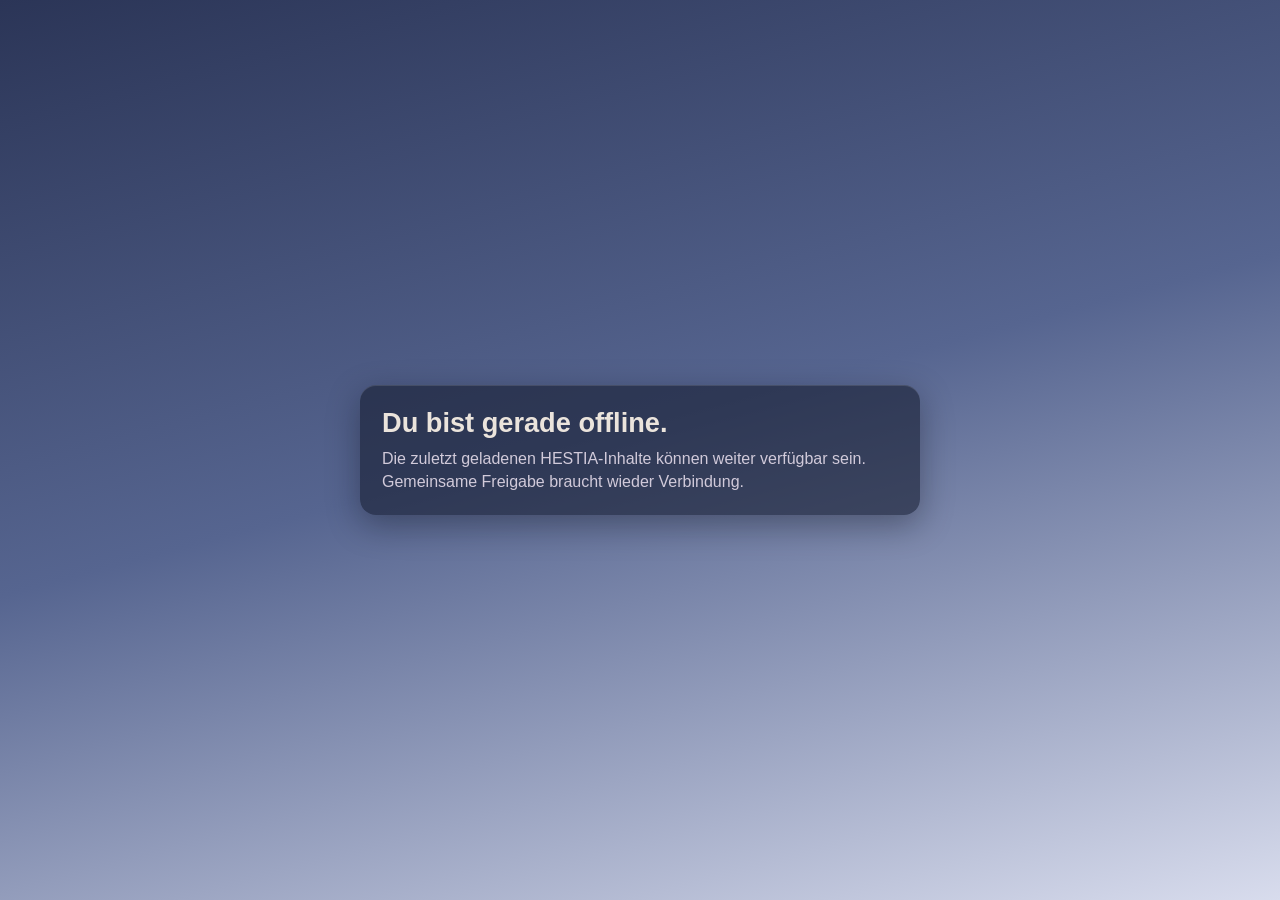
<file: offline.html>
<!doctype html>
<html lang="de">
<head>
  <meta charset="UTF-8">
  <meta name="viewport" content="width=device-width, initial-scale=1.0">
  <meta name="theme-color" content="#2b3557">
  <title>HESTIA - Offline</title>
  <style>
    :root {
      --c-bg: #2b3557;
      --c-mid: #566590;
      --c-light: #d8dced;
      --c-text: #ebe4dc;
      --c-subtle: #d1cada;
      --c-panel: rgba(21, 27, 47, 0.6);
    }

    * { box-sizing: border-box; }

    body {
      margin: 0;
      min-height: 100vh;
      display: grid;
      place-items: center;
      padding: 20px;
      color: var(--c-text);
      font-family: "Segoe UI", sans-serif;
      background: linear-gradient(165deg, var(--c-bg) 0%, var(--c-mid) 48%, var(--c-light) 100%);
    }

    .card {
      max-width: 560px;
      width: 100%;
      padding: 22px;
      border-radius: 16px;
      background: var(--c-panel);
      box-shadow: 0 10px 32px rgba(8, 11, 20, 0.35), inset 0 1px 0 rgba(255, 255, 255, 0.12);
    }

    h1 {
      margin: 0 0 8px;
      font-size: 1.7rem;
    }

    p {
      margin: 0;
      color: var(--c-subtle);
      line-height: 1.45;
    }
  </style>
</head>
<body>
  <main class="card">
    <h1>Du bist gerade offline.</h1>
    <p>Die zuletzt geladenen HESTIA-Inhalte können weiter verfügbar sein. Gemeinsame Freigabe braucht wieder Verbindung.</p>
  </main>
</body>
</html>
</file>
